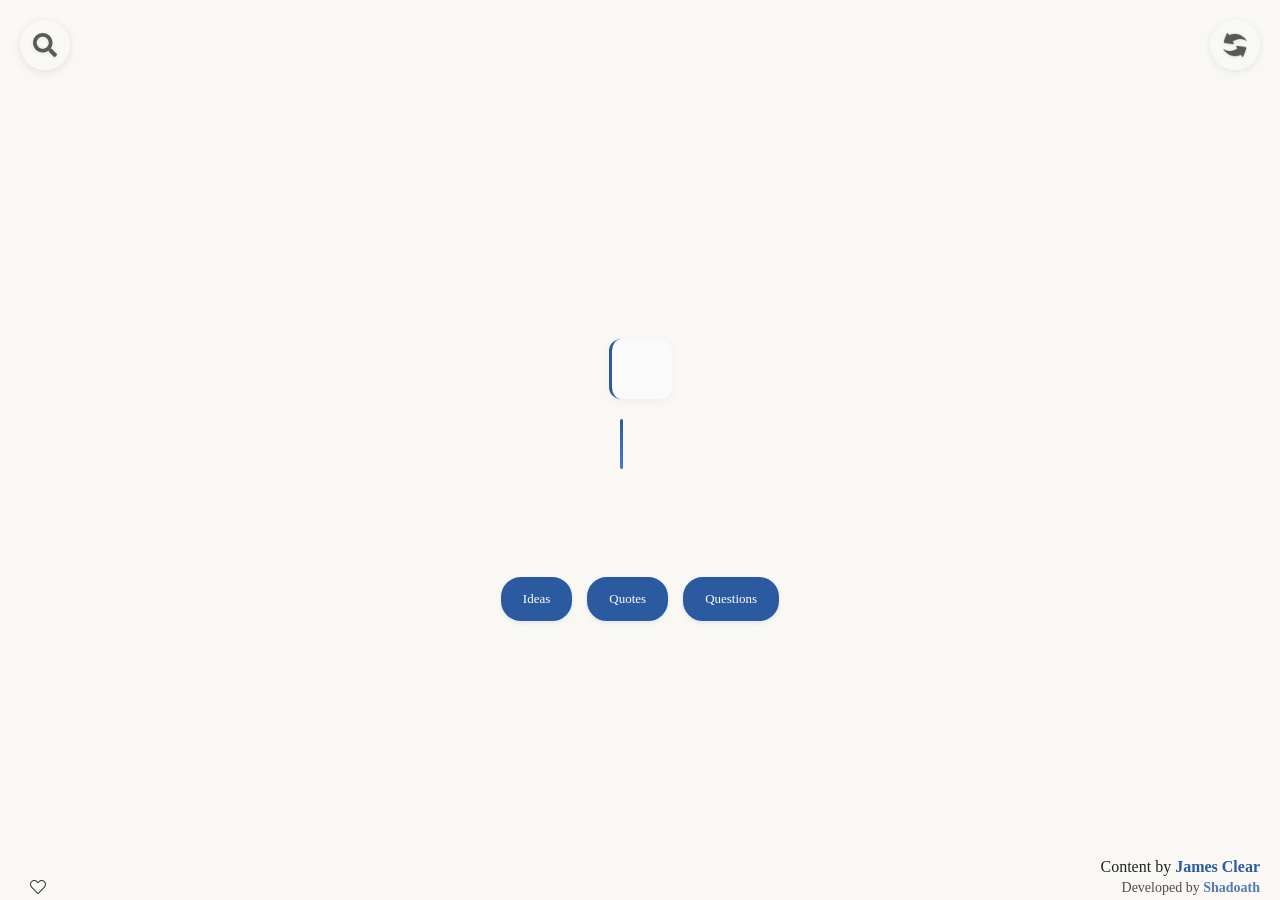
<file: newtab.html>
<html>
  <head>
    <title>New Clear Wisdom</title>
    <link rel="stylesheet" href="newtab.css" />
    <script type="text/javascript" src="/lib/jquery-3.7.1.min.js"></script>
    <script type="text/javascript" src="/lib/fuse.min.js"></script>
  </head>
  <body>
    <!-- Search icon and input container in top left -->
    <div id="search-container-top" class="search-container-top">
      <div id="search-icon" class="search-icon-top-left">
        <img src="./images/search.svg" alt="search" />
      </div>
      <div id="search-input-wrapper" class="search-input-wrapper">
        <input
          id="search-wisdom-quotes"
          class="search-input-top"
          placeholder="Search"
          autocomplete="off"
        />
      </div>
    </div>

    <!-- Refresh button positioned at top right -->
    <div id="refresh" class="refresh-button">
      <img src="./images/refresh.png" alt="refresh button" />
    </div>

    <div id="text-container" class="page-container">


        <!-- Main content display -->
        <div id="content-display" class="content-section">

          <!-- Date display -->
          <div id="date-display" class="content-meta"></div>

          <!-- Intro heading -->
          <div id="intro-heading" class="content-heading"></div>

          <!-- Main quote/content -->
          <div id="main-content" class="content-body"></div>

          <!-- Explanation box -->
          <div id="explanation-box" class="content-highlight"></div>

          <!-- Author attribution -->
          <div id="author-attribution" class="content-attribution"></div>

          <!-- Newsletter link -->
          <div id="newsletter-link" class="content-cta"></div>
        </div>

        <!-- Category filters - always visible -->
        <div id="search-category-filters" class="search-category-filters">
          <div class="category-filter">
            <button
              id="filter-ideas"
              class="filter-btn active"
              data-category="ideas"
            >
              Ideas
            </button>
            <button
              id="filter-quotes"
              class="filter-btn active"
              data-category="quotes"
            >
              Quotes
            </button>
            <button
              id="filter-questions"
              class="filter-btn active"
              data-category="questions"
            >
              Questions
            </button>
          </div>
        </div>
      </div>
    </div>

    <!-- Footer -->
    <div id="footer" class="page-footer">
      <div id="current-options" class="footer-left">
        <div
          id="count"
          class="action-counter"
          title="Number of times viewed"
        ></div>
        <div id="favorite" class="action-favorite">
          <img class="heart-light" src="./images/heart-light.svg" alt="" />
          <img class="heart-solid" src="./images/heart-solid.svg" alt="" />
        </div>
      </div>
      
      <div id="authors" class="footer-right">
        <div id="creator" class="footer-author">
          Content by
          <a
            href="https://jamesclear.com/3-2-1"
            target="none"
            class="footer-link"
            >James Clear</a
          >
        </div>
        <div id="developer" class="footer-developer">
          Developed by
          <a
            href="https://github.com/shadoath"
            target="none"
            class="footer-link"
            >Shadoath</a
          >
        </div>
      </div>
    </div>

    <script type="module" src="newtab.js"></script>
    <script src="options.js"></script>
  </body>
</html>
</file>
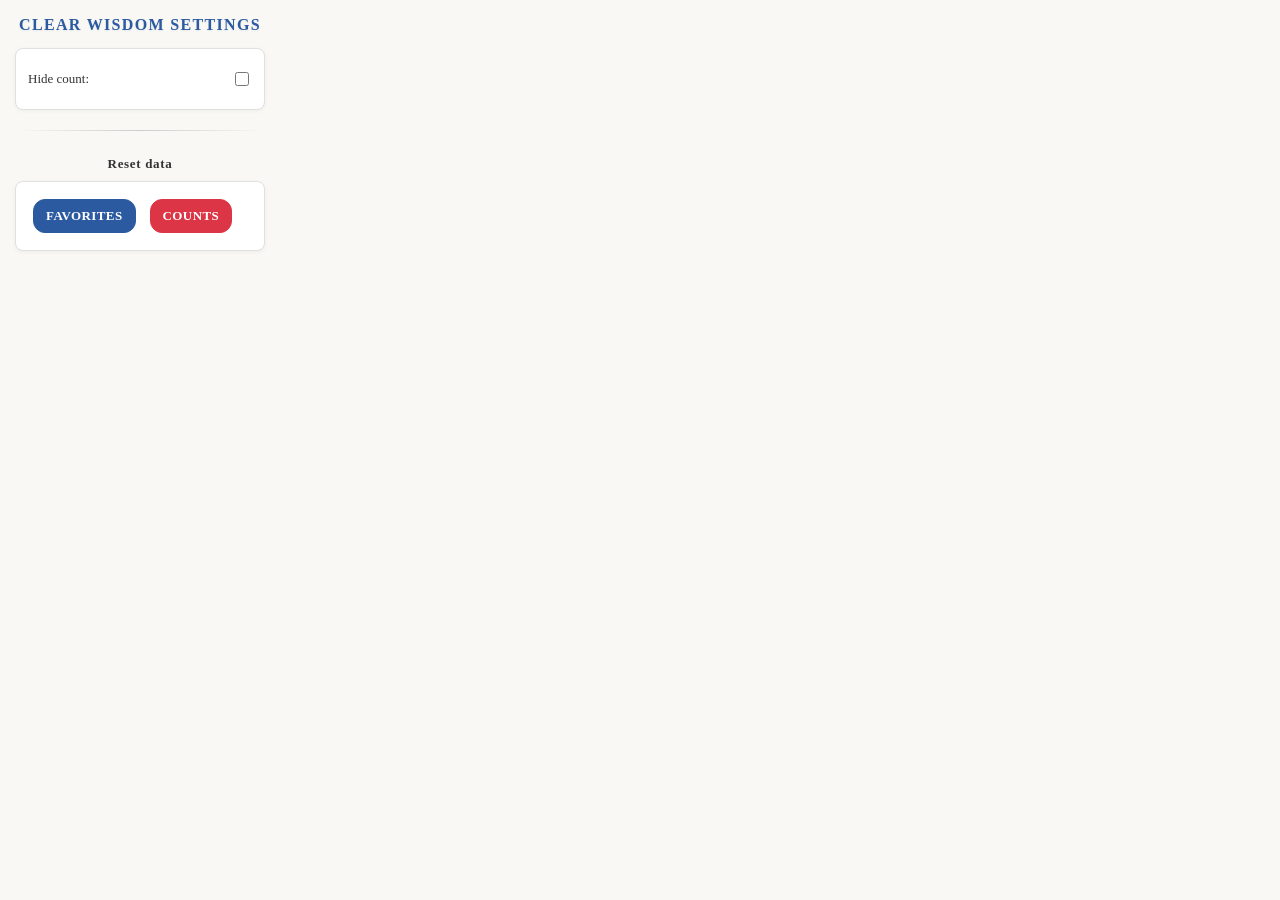
<file: options.html>
<html>
  <head>
    <title>Clear Wisdom Options</title>
    <link rel="stylesheet" href="options_style.css" />

    <script type="text/javascript" src="/lib/jquery-3.7.1.min.js"></script>
  </head>
  <body>
    <h2 class="options-heading">Clear Wisdom settings</h2>
    <div class="options-container">
      <div class="option-item">
        <label>Hide count: <input type="checkbox" id="hideCount" /></label>
      </div>
    </div>
    <hr />
    <h3 class="options-subheading">Reset data</h3>
    <div class="options-container">
      <button id="clear-favorites" class="action-button">Favorites</button>
      <button id="clear-count" class="action-button">Counts</button>
    </div>
    <span class="notice-text"></span>
    <script src="options.js"></script>
  </body>
</html>
</file>
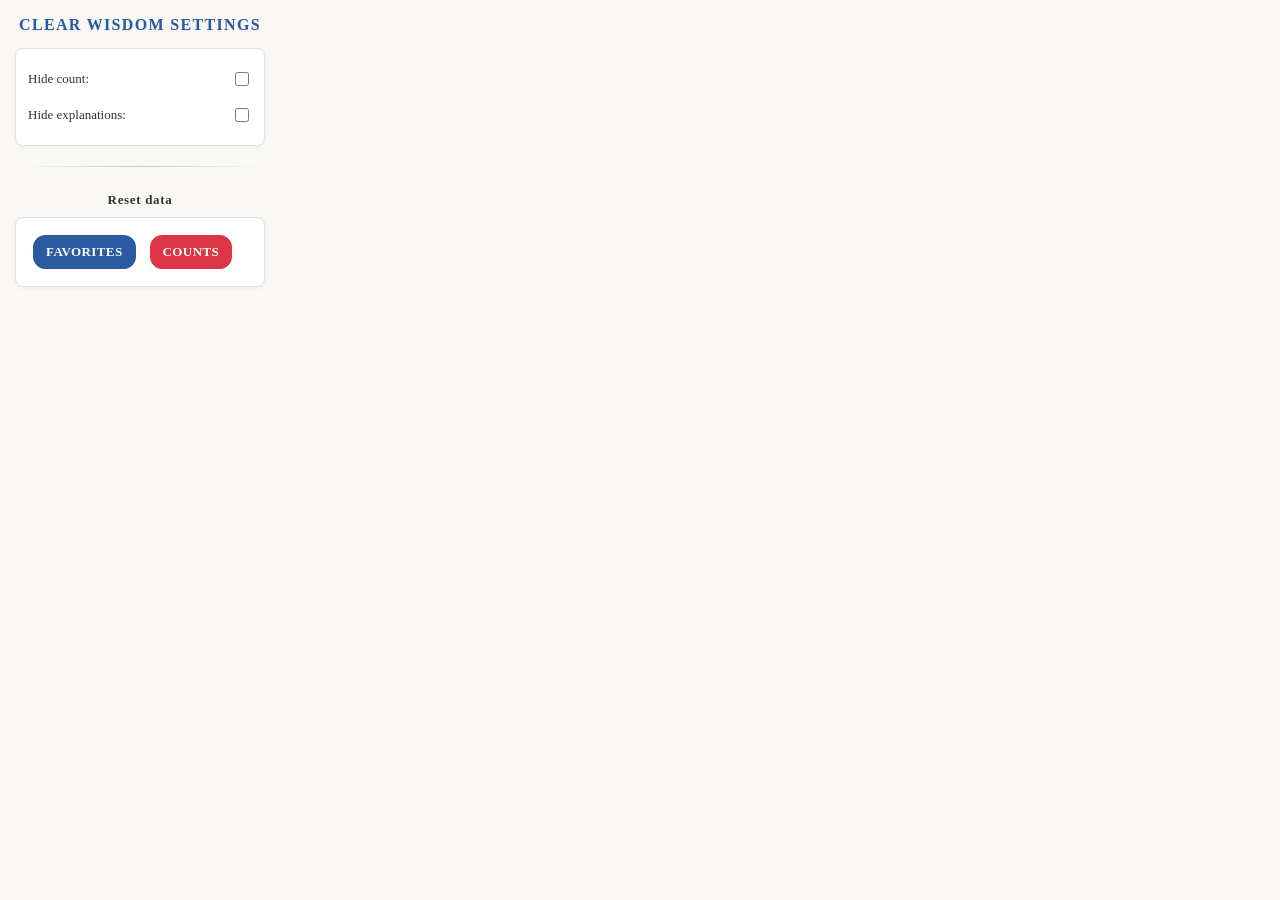
<file: extension/options.html>
<html>
  <head>
    <title>Clear Wisdom Options</title>
    <link rel="stylesheet" href="options_style.css" />

    <script type="text/javascript" src="/lib/jquery-3.7.1.min.js"></script>
  </head>
  <body>
    <h2 class="options-heading">Clear Wisdom settings</h2>
    <div class="options-container">
      <div class="option-item">
        <label>Hide count: <input type="checkbox" id="hideCount" /></label>
      </div>
      <div class="option-item">
        <label>Hide explanations: <input type="checkbox" id="hideExplanation" /></label>
      </div>
    </div>
    <hr />
    <h3 class="options-subheading">Reset data</h3>
    <div class="options-container">
      <button id="clear-favorites" class="action-button">Favorites</button>
      <button id="clear-count" class="action-button">Counts</button>
    </div>
    <span class="notice-text"></span>
    <script src="options.js"></script>
  </body>
</html>
</file>
<file: newtab.css>
/*
 ****** NEWTAB STYLES
 * Import shared styles and define newtab-specific styles
 */

@import url('./lib/shared.css');

/*
 ****** MAIN STYLES
 */

body {
  background: var(--bg-primary);
  font-family: var(--font-family);
  color: var(--text-primary);
  margin: 0;
  padding: 0;
  height: 100vh;
  display: flex;
  flex-direction: column;
  justify-content: center;
  align-items: center;
  overflow: auto;
}

/* Layout Classes */
.page-container {
  position: relative;
  text-align: center;
  padding: var(--spacing-xl);
  width: 100%;
  max-width: 800px;
  margin: 0 auto;
  max-height: 90vh;
  display: flex;
  flex-direction: column;
  justify-content: center;
}

.search-section {
  margin-bottom: var(--spacing-xxxl);
  text-align: center;
}

.search-wrapper {
  display: block;
  max-width: 400px;
  margin: var(--spacing-xl) auto;
}

.content-section {
  display: flex;
  flex-direction: column;
  align-items: center;
  justify-content: center;
  gap: var(--spacing-xl);
  max-width: 800px;
  margin: var(--spacing-xl) auto;
  flex: 1;
  min-height: 0;
}

.search-category-filters {
  text-align: center;
  text-align: center;
}

.page-footer {
  position: absolute;
  bottom: 5px;
  left: var(--spacing-xl);
  right: var(--spacing-xl);
  color: #222222;
  text-shadow: none;
  display: flex;
  justify-content: space-between;
  align-items: flex-end;
  display: flex;
  justify-content: space-between;
}

.footer-right {
  text-align: right;
}

/* Component Classes */
.refresh-button {
  position: fixed;
  top: var(--spacing-xl);
  right: var(--spacing-xl);
  width: 50px;
  height: 50px;
  cursor: pointer;
  opacity: 0.8;
  transition: var(--transition-slow);
  display: flex;
  align-items: center;
  justify-content: center;
  z-index: 1000;
  background-color: rgba(249, 248, 244, 0.95);
  border-radius: var(--radius-full);
  box-shadow: 0 2px 8px var(--shadow-medium);
  backdrop-filter: blur(10px);
}

.refresh-button:hover {
  opacity: 1;
  transform: rotate(180deg);
  box-shadow: 0 4px 12px var(--shadow-dark);
}

.refresh-button img {
  width: 24px;
  height: 24px;
  -webkit-filter: drop-shadow(0 1px 2px var(--shadow-medium));
  filter: drop-shadow(0 1px 2px var(--shadow-medium));
}

/* Search icon inside container */
.search-icon-top-left {
  width: 50px;
  height: 50px;
  cursor: pointer;
  opacity: 0.8;
  transition: var(--transition-slow);
  display: flex;
  align-items: center;
  justify-content: center;
  flex-shrink: 0;
}

.search-container-top.active .search-icon-top-left {
  width: 40px;
  height: 40px;
}

.search-icon-top-left:hover {
  opacity: 1;
  transform: scale(1.1);
}

.search-icon-top-left img {
  width: 24px;
  height: 24px;
  -webkit-filter: drop-shadow(0 1px 2px var(--shadow-medium));
  filter: drop-shadow(0 1px 2px var(--shadow-medium));
}

/* Search container with icon and input */
.search-container-top {
  position: fixed;
  top: var(--spacing-xl);
  left: var(--spacing-xl);
  z-index: 1000;
  display: flex;
  align-items: center;
  background-color: rgba(249, 248, 244, 0.95);
  border-radius: var(--radius-full);
  box-shadow: 0 2px 8px var(--shadow-medium);
  backdrop-filter: blur(10px);
  transition: all var(--transition-medium);
  overflow: hidden;
}

.search-container-top.active {
  border-radius: var(--radius-lg);
  box-shadow: 0 4px 12px var(--shadow-dark);
}

.search-input-wrapper {
  width: 0;
  opacity: 0;
  transition: all var(--transition-medium);
  overflow: hidden;
}

.search-container-top.active .search-input-wrapper {
  width: 300px;
  opacity: 1;
  padding: 0 var(--spacing-md);
}

.search-input-top {
  background: transparent;
  border: none;
  color: var(--text-primary);
  font-size: var(--font-size-medium);
  padding: var(--spacing-md) var(--spacing-lg);
  width: 100%;
  text-align: left;
  outline: none;
}

.search-input-top::placeholder {
  color: var(--text-secondary);
}

.search-input {
  background: transparent;
  border: none;
  border-bottom: 2px solid var(--border-medium);
  color: var(--text-secondary);
  font-size: var(--font-size-large);
  padding: var(--spacing-lg) var(--spacing-xl);
  width: 400px;
  text-align: center;
  transition: var(--transition-medium);
}

.search-input:focus {
  outline: none;
  border-bottom-color: var(--primary-color);
  width: 350px;
}

.search-icon {
  cursor: pointer;
  padding: var(--spacing-lg);
  transition: var(--transition-medium);
}

.search-icon:hover {
  transform: scale(1.1);
}

.search-icon img {
  height: var(--spacing-xl);
}

.search-icon::before {
  color: var(--text-primary);
}

.form-input {
  background-color: var(--bg-secondary);
  margin: 0;
  border-width: 1px;
  border-color: var(--border-medium);
  height: 25px;
  padding: var(--spacing-xs);
  border-radius: var(--radius-sm);
  width: 169px;
  text-align: center;
  color: var(--text-primary);
}

.form-input::placeholder {
  color: var(--text-placeholder);
}

.quote-display {
  font-family: var(--font-family);
  line-height: 1.6;
  font-size: var(--font-size-large);
  letter-spacing: 0.5pt;
  color: var(--text-primary);
  text-shadow: none;
  max-width: 600px;
  text-align: center;
  width: 100%;
  margin: 0 auto;
  position: relative;
  display: flex;
  flex-direction: column;
  align-items: center;
  gap: var(--spacing-xs);
  margin-bottom: var(--spacing-lg);
}

.content-heading {
  font-family: var(--font-family);
  font-size: var(--font-size-xxl);
  font-weight: 600;
  color: var(--primary-color);
  text-align: center;
  line-height: 1.3;
  text-transform: uppercase;
  letter-spacing: 1.5pt;
  margin: 0;
  padding: 0;
  text-shadow: 0 1px 2px var(--primary-bg);
}

.newsletter-link-inline {
  color: var(--primary-color);
  text-decoration: none;
  font-weight: 600;
  transition: var(--transition-fast);
  opacity: 0.9;
  text-transform: uppercase;
  letter-spacing: 1.5pt;
  text-shadow: 0 1px 2px var(--primary-bg);
  cursor: pointer;
  pointer-events: auto;
}

.newsletter-link-inline:hover {
  opacity: 1;
  color: var(--primary-hover);
  transform: translateY(-1px);
  text-shadow: 0 2px 4px var(--primary-bg);
}

.content-meta {
  font-family: var(--font-family);
  font-size: var(--font-size-base);
  color: var(--text-light);
  font-style: italic;
  letter-spacing: 0.8pt;
  margin: 0;
  padding: 0;
  text-align: center;
}

.content-body {
  font-family: var(--font-family);
  font-size: var(--font-size-large);
  line-height: 1.7;
  color: var(--text-secondary);
  max-width: 700px;
  margin: 0 auto;
  padding: var(--spacing-xxxl) var(--spacing-xxxl);
  text-align: left;
  position: relative;
  background: var(--bg-tertiary);
  border-radius: var(--radius-lg);
  border-left: 3px solid var(--primary-color);
  box-shadow: 0 2px 8px var(--shadow-light);
  max-height: 60vh;
  overflow-y: auto;
  scrollbar-width: thin;
  scrollbar-color: var(--border-dark) #f0f0f0;
  transition: all var(--transition-medium);
  scroll-behavior: smooth;
}

.content-body.scrollable {
  box-shadow: 0 2px 8px var(--shadow-light),
    inset 0 -10px 20px -10px rgba(0, 0, 0, 0.1);
}

.content-body p {
  margin: 0 0 var(--spacing-xl) 0;
  text-align: justify;
}

.content-body p:last-child {
  margin-bottom: 0;
}

.content-body::-webkit-scrollbar {
  width: var(--spacing-md);
}

.content-body::-webkit-scrollbar-track {
  background: #f0f0f0;
  border-radius: var(--radius-sm);
}

.content-body::-webkit-scrollbar-thumb {
  background: var(--border-dark);
  border-radius: var(--radius-sm);
}

.content-body::-webkit-scrollbar-thumb:hover {
  background: var(--border-dark);
}

.content-body strong {
  font-weight: 600;
  color: var(--text-primary);
}

.content-body em {
  font-style: italic;
  color: #444444;
}

.content-body br {
  margin-bottom: var(--spacing-md);
}

.content-highlight {
  font-family: var(--font-family);
  color: var(--text-muted);
  font-size: var(--font-size-medium);
  line-height: 1.6;
  font-style: italic;
  max-width: 650px;
  margin: 0 auto;
  padding: var(--spacing-xxl) 0;
  text-align: center;
  position: relative;
}

.content-highlight::before {
  content: '';
  position: absolute;
  left: -20px;
  top: 0;
  bottom: 0;
  width: 3px;
  background: linear-gradient(
    to bottom,
    var(--primary-color),
    var(--primary-light)
  );
  border-radius: 2px;
}

.content-attribution {
  font-family: var(--font-family);
  font-size: var(--font-size-medium);
  line-height: 1.4;
  color: var(--text-muted);
  text-align: center;
  font-style: italic;
  letter-spacing: 0.5pt;
  padding: var(--spacing-md) 0;
  margin: var(--spacing-md) 0;
  display: block;
}

.content-cta {
  text-align: center;
}

.content-cta a {
  display: inline-block;
  color: var(--primary-color);
  text-decoration: none;
  padding: var(--spacing-md) var(--spacing-xxl);
  border: 2px solid var(--primary-color);
  border-radius: var(--radius-xl);
  font-family: var(--font-family);
  font-size: var(--font-size-lg);
  font-weight: 600;
  letter-spacing: 0.5pt;
  transition: var(--transition-slow);
  background: transparent;
}

.content-cta a:hover {
  color: var(--bg-secondary);
  background-color: var(--primary-color);
  transform: translateY(-2px);
  box-shadow: 0 4px 12px var(--primary-shadow);
}

/* Removed unused mode-option styles */

.content-actions {
  padding-top: var(--spacing-xxxl);
  text-align: center;
  padding-bottom: var(--spacing-xxxl);
}

.action-counter {
  display: inline;
  color: var(--text-primary);
  padding-right: 0.5em;
  font-size: var(--font-size-xl);
}

.action-favorite {
  display: inline;
  color: var(--text-primary);
  bottom: 0;
  position: absolute;
}

.action-favorite img {
  display: inline;
  width: 16px;
  height: 16px;
}

.action-favorite.liked img.heart-light {
  display: none;
}

.action-favorite img.heart-light:hover {
  opacity: 0.7;
}

.action-favorite img.heart-solid {
  display: none;
}

.action-favorite.liked img.heart-solid {
  display: inline;
}

.footer-title {
  font-weight: bold;
  color: #222222;
}

.footer-title:hover {
  color: var(--text-primary);
}

.footer-link {
  text-decoration: none;
  font-weight: bold;
  color: var(--primary-color);
  transition: var(--transition-medium);
}

.footer-link:hover,
.footer-link:focus,
.footer-link:active {
  color: var(--primary-color);
}

.footer-author {
  margin-bottom: 6px;
}

.footer-developer {
  font-size: var(--font-size-base);
  opacity: 0.8;
}

/* Search Results Classes */
.search-results {
  max-width: 700px;
  margin: 0 auto;
  padding: var(--spacing-xl) 0;
  max-height: 60vh;
  overflow-y: auto;
  scrollbar-width: thin;
  scrollbar-color: var(--border-dark) #f0f0f0;
}

.search-results::-webkit-scrollbar {
  width: var(--spacing-md);
}

.search-results::-webkit-scrollbar-track {
  background: #f0f0f0;
  border-radius: var(--radius-sm);
}

.search-results::-webkit-scrollbar-thumb {
  background: var(--border-dark);
  border-radius: var(--radius-sm);
}

.search-results::-webkit-scrollbar-thumb:hover {
  background: var(--border-dark);
}

.search-result-item {
  background: var(--bg-secondary);
  border: 1px solid var(--border-light);
  border-radius: var(--radius-lg);
  padding: var(--spacing-xl);
  margin-bottom: var(--spacing-xl);
  cursor: pointer;
  transition: var(--transition-fast);
  box-shadow: 0 2px 4px var(--shadow-light);
}

.search-result-item:hover {
  border-color: var(--primary-color);
  box-shadow: 0 4px 12px var(--primary-bg);
  transform: translateY(-2px);
}

.search-result-item.highlighted {
  border-color: var(--primary-color);
  box-shadow: 0 4px 12px var(--primary-bg);
  background-color: var(--primary-bg);
  transform: translateY(-2px);
}

.search-result-category {
  display: inline-block;
  background: var(--bg-filter);
  color: var(--primary-color);
  font-size: var(--font-size-md);
  padding: 0px var(--spacing-md);
  border-radius: var(--radius-xl);
  margin-bottom: var(--spacing-md);
  letter-spacing: 0.5pt;
}

.search-result-content {
  margin-left: 0;
}

.search-result-intro {
  font-family: var(--font-family);
  font-size: var(--font-size-medium);
  font-weight: 600;
  color: var(--primary-color);
  margin-bottom: var(--spacing-md);
  line-height: 1.4;
}

.search-result-preview {
  font-family: var(--font-family);
  font-size: var(--font-size-base);
  color: var(--text-muted);
  line-height: 1.5;
  font-style: italic;
}

.search-match-info {
  font-family: var(--font-family);
  font-size: var(--font-size-small);
  color: var(--text-light);
  margin-top: var(--spacing-sm);
  font-style: normal;
  opacity: 0.7;
  display: flex;
  justify-content: space-between;
  align-items: center;
  gap: var(--spacing-md);
}

.match-fields {
  color: var(--text-muted);
}

.relevance-score {
  color: var(--primary-color);
  font-weight: 500;
  background: var(--primary-bg);
  padding: 2px 6px;
  border-radius: var(--radius-sm);
  font-size: var(--font-size-xs);
}

.search-hint {
  text-align: center;
  padding: var(--spacing-xxxl) var(--spacing-xl);
  color: var(--text-muted);
}

.search-hint p {
  margin: 0 0 var(--spacing-xl) 0;
  font-family: var(--font-family);
  font-size: var(--font-size-medium);
  line-height: 1.5;
}

.search-progress {
  font-size: var(--font-size-base);
  color: var(--text-light);
  font-style: italic;
}

.search-suggestions {
  margin-top: var(--spacing-xl);
}

.suggestion-tags {
  display: flex;
  flex-wrap: wrap;
  gap: var(--spacing-md);
  justify-content: center;
  margin-top: var(--spacing-md);
}

.search-suggestion {
  background: var(--bg-filter);
  color: var(--primary-color);
  padding: var(--spacing-sm) var(--spacing-md);
  border-radius: var(--radius-lg);
  font-size: var(--font-size-small);
  cursor: pointer;
  transition: var(--transition-fast);
  border: 1px solid var(--border-light);
}

.search-suggestion:hover {
  background: var(--primary-bg);
  transform: translateY(-1px);
  box-shadow: 0 2px 8px var(--shadow-medium);
}

/* Search Highlight Classes */
.search-highlight {
  background-color: var(--primary-bg);
  color: var(--primary-color);
  padding: 2px 4px;
  border-radius: var(--radius-sm);
  font-weight: 600;
}

.category-filter {
  display: flex;
  justify-content: center;
  gap: var(--spacing-lg);
  flex-wrap: wrap;
}

.filter-btn {
  background: var(--bg-filter);
  border: 2px solid var(--border-light);
  border-radius: var(--radius-xl);
  padding: var(--spacing-md) var(--spacing-xl);
  font-family: var(--font-family);
  font-size: var(--font-size-small);
  font-weight: 500;
  color: var(--text-muted);
  cursor: pointer;
  transition: var(--transition-fast);
  user-select: none;
}

.filter-btn:hover {
  border-color: var(--primary-color);
  background: #e8f0f8;
  color: var(--primary-color);
}

.filter-btn.active {
  background: var(--primary-color);
  border-color: var(--primary-color);
  color: white;
  box-shadow: 0 2px 4px var(--primary-bg);
}

.filter-btn.active:hover {
  background: var(--primary-hover);
  border-color: var(--primary-hover);
}

/* Responsive Design */
@media (max-width: 680px) {
  .page-container {
    margin-top: 15vh;
  }
}

@media (max-width: 768px) {
  .page-container {
    padding: var(--spacing-xxxl) var(--spacing-xl);
    max-width: 100%;
  }

  .search-section {
    margin-bottom: var(--spacing-xxl);
  }

  .search-input {
    padding: var(--spacing-md) var(--spacing-base);
    font-size: var(--font-size-base);
  }

  /* Footer layout responsive */
  .page-footer {
    gap: var(--spacing-md);
  }

  .content-heading {
    font-size: var(--font-size-xl);
    margin-bottom: var(--spacing-xl);
  }

  .content-body {
    font-size: var(--font-size-medium);
    padding: var(--spacing-xl) var(--spacing-xl);
    max-width: 100%;
    max-height: 50vh;
  }

  .content-highlight {
    padding: var(--spacing-xl) 0;
    padding-left: var(--spacing-xxl);
    margin-bottom: var(--spacing-xl);
    max-width: 100%;
  }

  .content-cta a {
    padding: var(--spacing-md) var(--spacing-xl);
    font-size: var(--font-size-base);
  }

  .search-result-item {
    padding: var(--spacing-xl);
    margin-bottom: var(--spacing-md);
  }

  .search-result-intro {
    font-size: var(--font-size-lg);
  }

  .search-result-preview {
    font-size: var(--font-size-small);
  }

  .category-filter {
    gap: var(--spacing-md);
  }

  .filter-btn {
    padding: 6px var(--spacing-md);
    font-size: var(--font-size-md);
  }
}

@media (max-width: 480px) {
  .page-container {
    padding: var(--spacing-xl) var(--spacing-xl);
  }

  .content-heading {
    font-size: var(--font-size-large);
  }

  /* Footer layout responsive */
  .page-footer {
    gap: var(--spacing-sm);
  }

  .content-body {
    font-size: var(--font-size-lg);
    padding: var(--spacing-xl) var(--spacing-xl);
    max-height: 45vh;
  }

  .content-attribution {
    font-size: var(--font-size-small);
    margin: var(--spacing-sm) 0;
  }

  .refresh-button {
    top: var(--spacing-xl);
    right: var(--spacing-xl);
    width: 45px;
    height: 45px;
  }

  .refresh-button img {
    width: var(--spacing-xl);
    height: var(--spacing-xl);
  }

  /* Search icon responsive */
  .search-icon-top-left {
    width: 45px;
    height: 45px;
  }

  .search-icon-top-left img {
    width: var(--spacing-xl);
    height: var(--spacing-xl);
  }

  .search-container-top.active .search-icon-top-left {
    width: 35px;
    height: 35px;
  }

  .search-container-top.active .search-input-wrapper {
    width: 200px;
  }

  .content-highlight {
    padding: var(--spacing-xl) 0;
    padding-left: var(--spacing-xxl);
    margin-bottom: var(--spacing-md);
  }

  .content-cta a {
    padding: 6px var(--spacing-md);
    font-size: var(--font-size-small);
  }
}
</file>
<file: options_style.css>
/*
 ****** OPTIONS STYLES
 * Import shared styles and define options-specific styles
 */

@import url('./lib/shared.css');

/*
 ****** OPTIONS-SPECIFIC STYLES
 */

body {
  background: var(--bg-primary);
  font-family: var(--font-family);
  color: var(--text-primary);
  margin: 0;
  padding: var(--spacing-lg);
  width: 250px;
  display: flex;
  flex-direction: column;
  align-items: center;
  justify-content: flex-start;
  overflow: auto;
}

/* Typography Classes */
.options-heading {
  font-family: var(--font-family);
  font-size: var(--font-size-medium);
  font-weight: 600;
  color: var(--primary-color);
  text-align: center;
  line-height: 1.3;
  text-transform: uppercase;
  letter-spacing: 1pt;
  margin: 0 0 var(--spacing-md) 0;
  padding: 0;
  text-shadow: 0 1px 2px var(--primary-bg);
}

.options-subheading {
  font-family: var(--font-family);
  font-size: var(--font-size-small);
  font-weight: 600;
  color: var(--text-secondary);
  text-align: center;
  line-height: 1.4;
  letter-spacing: 0.5pt;
  margin: var(--spacing-md) 0 var(--spacing-sm) 0;
  padding: 0;
}

/* Layout Classes */
.options-container {
  background: var(--bg-secondary);
  border: 1px solid var(--border-light);
  border-radius: var(--radius-md);
  padding: var(--spacing-md);
  margin-bottom: var(--spacing-sm);
  box-shadow: 0 1px 4px var(--shadow-light);
  transition: var(--transition-fast);
  width: 100%;
  box-sizing: border-box;
}

.options-container:hover {
  border-color: var(--primary-color);
  box-shadow: 0 2px 6px var(--primary-bg);
}

.option-item {
  display: flex;
  align-items: center;
  justify-content: space-between;
  color: var(--text-secondary);
  font-family: var(--font-family);
  font-size: var(--font-size-small);
  line-height: 1.4;
  padding: var(--spacing-sm) 0;
  transition: var(--transition-fast);
}

.option-item label {
  display: flex;
  align-items: center;
  justify-content: space-between;
  width: 100%;
  cursor: pointer;
  font-weight: 500;
}

.option-item input[type='checkbox'] {
  width: 14px;
  height: 14px;
  accent-color: var(--primary-color);
  cursor: pointer;
  border: 1px solid var(--border-medium);
  border-radius: var(--radius-sm);
  transition: var(--transition-fast);
}

.option-item input[type='checkbox']:checked {
  border-color: var(--primary-color);
  background-color: var(--primary-color);
}

.option-item input[type='checkbox']:hover {
  border-color: var(--primary-color);
  transform: scale(1.05);
}

.notice-text {
  color: var(--text-muted);
  font-size: var(--font-size-small);
  font-style: italic;
  text-align: center;
  background: var(--bg-filter);
  border-radius: var(--radius-sm);
}

/* Action Classes */
.action-button {
  background: var(--primary-color);
  color: var(--bg-secondary);
  border: 1px solid var(--primary-color);
  padding: var(--spacing-sm) var(--spacing-md);
  border-radius: var(--radius-lg);
  cursor: pointer;
  font-family: var(--font-family);
  font-size: var(--font-size-small);
  font-weight: 600;
  letter-spacing: 0.3pt;
  transition: var(--transition-fast);
  margin: var(--spacing-xs);
  min-width: 60px;
  text-transform: uppercase;
}

.action-button:hover {
  background: var(--primary-hover);
  border-color: var(--primary-hover);
  transform: translateY(-1px);
  box-shadow: 0 2px 6px var(--primary-shadow);
}

.action-button:active {
  transform: translateY(0);
  box-shadow: 0 1px 3px var(--primary-shadow);
}

/* Divider styling */
hr {
  border: none;
  height: 1px;
  background: linear-gradient(
    to right,
    transparent,
    var(--border-medium),
    transparent
  );
  margin: var(--spacing-md) 0;
  width: 100%;
}

/* Specific ID styles for unique elements */
#clear-favorites {
  background: var(--primary-color);
}

#clear-favorites:hover {
  background: var(--primary-hover);
}

#clear-count {
  background: #dc3545;
  border-color: #dc3545;
}

#clear-count:hover {
  background: #c82333;
  border-color: #c82333;
  box-shadow: 0 2px 6px rgba(220, 53, 69, 0.3);
}
</file>
<file: extension/options_style.css>
/*
 ****** OPTIONS STYLES
 * Import shared styles and define options-specific styles
 */

@import url('./lib/shared.css');

/*
 ****** OPTIONS-SPECIFIC STYLES
 */

body {
  background: var(--bg-primary);
  font-family: var(--font-family);
  color: var(--text-primary);
  margin: 0;
  padding: var(--spacing-lg);
  width: 250px;
  display: flex;
  flex-direction: column;
  align-items: center;
  justify-content: flex-start;
  overflow: auto;
}

/* Typography Classes */
.options-heading {
  font-family: var(--font-family);
  font-size: var(--font-size-medium);
  font-weight: 600;
  color: var(--primary-color);
  text-align: center;
  line-height: 1.3;
  text-transform: uppercase;
  letter-spacing: 1pt;
  margin: 0 0 var(--spacing-md) 0;
  padding: 0;
  text-shadow: 0 1px 2px var(--primary-bg);
}

.options-subheading {
  font-family: var(--font-family);
  font-size: var(--font-size-small);
  font-weight: 600;
  color: var(--text-secondary);
  text-align: center;
  line-height: 1.4;
  letter-spacing: 0.5pt;
  margin: var(--spacing-md) 0 var(--spacing-sm) 0;
  padding: 0;
}

/* Layout Classes */
.options-container {
  background: var(--bg-secondary);
  border: 1px solid var(--border-light);
  border-radius: var(--radius-md);
  padding: var(--spacing-md);
  margin-bottom: var(--spacing-sm);
  box-shadow: 0 1px 4px var(--shadow-light);
  transition: var(--transition-fast);
  width: 100%;
  box-sizing: border-box;
}

.options-container:hover {
  border-color: var(--primary-color);
  box-shadow: 0 2px 6px var(--primary-bg);
}

.option-item {
  display: flex;
  align-items: center;
  justify-content: space-between;
  color: var(--text-secondary);
  font-family: var(--font-family);
  font-size: var(--font-size-small);
  line-height: 1.4;
  padding: var(--spacing-sm) 0;
  transition: var(--transition-fast);
}

.option-item label {
  display: flex;
  align-items: center;
  justify-content: space-between;
  width: 100%;
  cursor: pointer;
  font-weight: 500;
}

.option-item input[type='checkbox'] {
  width: 14px;
  height: 14px;
  accent-color: var(--primary-color);
  cursor: pointer;
  border: 1px solid var(--border-medium);
  border-radius: var(--radius-sm);
  transition: var(--transition-fast);
}

.option-item input[type='checkbox']:checked {
  border-color: var(--primary-color);
  background-color: var(--primary-color);
}

.option-item input[type='checkbox']:hover {
  border-color: var(--primary-color);
  transform: scale(1.05);
}

.notice-text {
  color: var(--text-muted);
  font-size: var(--font-size-small);
  font-style: italic;
  text-align: center;
  background: var(--bg-filter);
  border-radius: var(--radius-sm);
}

/* Action Classes */
.action-button {
  background: var(--primary-color);
  color: var(--bg-secondary);
  border: 1px solid var(--primary-color);
  padding: var(--spacing-sm) var(--spacing-md);
  border-radius: var(--radius-lg);
  cursor: pointer;
  font-family: var(--font-family);
  font-size: var(--font-size-small);
  font-weight: 600;
  letter-spacing: 0.3pt;
  transition: var(--transition-fast);
  margin: var(--spacing-xs);
  min-width: 60px;
  text-transform: uppercase;
}

.action-button:hover {
  background: var(--primary-hover);
  border-color: var(--primary-hover);
  transform: translateY(-1px);
  box-shadow: 0 2px 6px var(--primary-shadow);
}

.action-button:active {
  transform: translateY(0);
  box-shadow: 0 1px 3px var(--primary-shadow);
}

/* Divider styling */
hr {
  border: none;
  height: 1px;
  background: linear-gradient(
    to right,
    transparent,
    var(--border-medium),
    transparent
  );
  margin: var(--spacing-md) 0;
  width: 100%;
}

/* Specific ID styles for unique elements */
#clear-favorites {
  background: var(--primary-color);
}

#clear-favorites:hover {
  background: var(--primary-hover);
}

#clear-count {
  background: #dc3545;
  border-color: #dc3545;
}

#clear-count:hover {
  background: #c82333;
  border-color: #c82333;
  box-shadow: 0 2px 6px rgba(220, 53, 69, 0.3);
}
</file>
